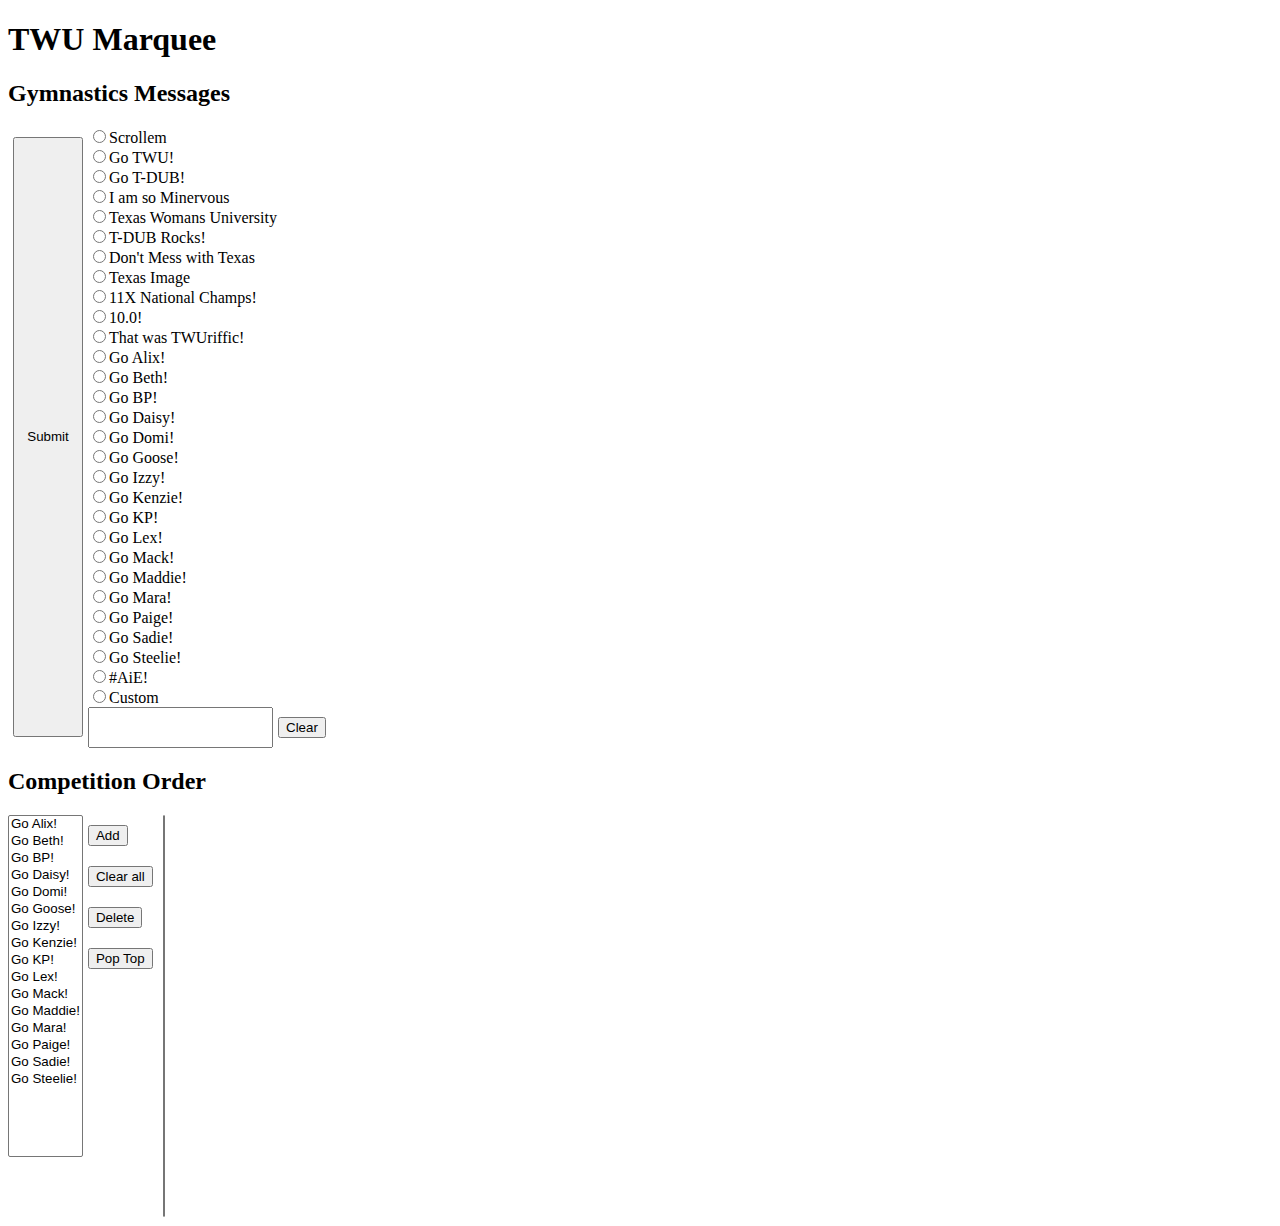
<file: index.html>
<!DOCTYPE html>
<html>
<head>
  <title>TWU Marquee</title>
  <link rel="stylesheet" type="text/css" href="resources/css/style.css">
</head>
<body>
  <h1>TWU Marquee</h1>
  <h2>Gymnastics Messages</h2>
  <div id="mainList">
    <div id="actionButtons">
      <button id='submit'>Submit</button>
    </div>
  <div id="fullList">
  <form id="radios">
    <input type="radio" name="msg" value="-1">Scrollem<br>
    <input type="radio" name="msg" value="0">Go TWU!<br>
    <input type="radio" name="msg" value="1">Go T-DUB!<br>
    <input type="radio" name="msg" value="2">I am so Minervous<br>
    <input type="radio" name="msg" value="3">Texas Womans University<br>
    <input type="radio" name="msg" value="4">T-DUB Rocks!<br>
    <input type="radio" name="msg" value="5">Don't Mess with Texas<br>
    <input type="radio" name="msg" value="6">Texas Image<br>
    <input type="radio" name="msg" value="7">11X National Champs!<br>
    <input type="radio" name="msg" value="8">10.0!<br>
    <input type="radio" name="msg" value="9">That was TWUriffic!<br>
    <input type="radio" name="msg" value="10">Go Alix!<br>
    <input type="radio" name="msg" value="11">Go Beth!<br>
    <input type="radio" name="msg" value="12">Go BP!<br>
    <input type="radio" name="msg" value="13">Go Daisy!<br>
    <input type="radio" name="msg" value="14">Go Domi!<br>
    <input type="radio" name="msg" value="15">Go Goose!<br>
    <input type="radio" name="msg" value="16">Go Izzy!<br>
    <input type="radio" name="msg" value="17">Go Kenzie!<br>
    <input type="radio" name="msg" value="18">Go KP!<br>
    <input type="radio" name="msg" value="19">Go Lex!<br>
    <input type="radio" name="msg" value="20">Go Mack!<br>
    <input type="radio" name="msg" value="21">Go Maddie!<br>
    <input type="radio" name="msg" value="22">Go Mara!<br>
    <input type="radio" name="msg" value="23">Go Paige!<br>
    <input type="radio" name="msg" value="24">Go Sadie!<br>
    <input type="radio" name="msg" value="25">Go Steelie!<br>
    <input type="radio" name="msg" value="26">#AiE!<br>
    <input type="radio" name="msg" value="27">Custom<br>
    <div class="columns">
    <input id="customtext" type="text" name="customText"><br>
    <button id='clear'>Clear</button>
    </div>
  </form>
</div>
</div>

  <p id="status"></p>
  <h2>Competition Order</h2>
  <div id="divCompetition">
  <div id="divRoster">
  <form>
    <select id="roster" size="20">
      <option value="10">Go Alix!</option>
      <option value="11">Go Beth!</option>
      <option value="12">Go BP!</option>
      <option value="13">Go Daisy!</option>
      <option value="14">Go Domi!</option>
      <option value="15">Go Goose!</option>
      <option value="16">Go Izzy!</option>
      <option value="17">Go Kenzie!</option>
      <option value="18">Go KP!</option>
      <option value="19">Go Lex!</option>
      <option value="20">Go Mack!</option>
      <option value="21">Go Maddie!</option>
      <option value="22">Go Mara!</option>
      <option value="23">Go Paige!</option>
      <option value="24">Go Sadie!</option>
      <option value="25">Go Steelie!</option>
    </select>
    <br><br>
  </form>
</div>
  <div id='centerButtons'>
    <button id='addToCompete'>Add</button>
    <button id="clearCompete">Clear all</button>
    <button id="delete">Delete</button>
    <button id="popTop">Pop Top</button>
  </div>
  <div id=divCompete>
  <form>
    <select id="compete" size="25">
    </select>
  </form>
</div>
</div>
  <script
src="https://code.jquery.com/jquery-3.1.1.min.js" integrity="sha256-hVVnYaiADRTO2PzUGmuLJr8BLUSjGIZsDYGmIJLv2b8=" crossorigin="anonymous"></script>
<script src="js/main.js"></script>
</body>
</html>
</file>
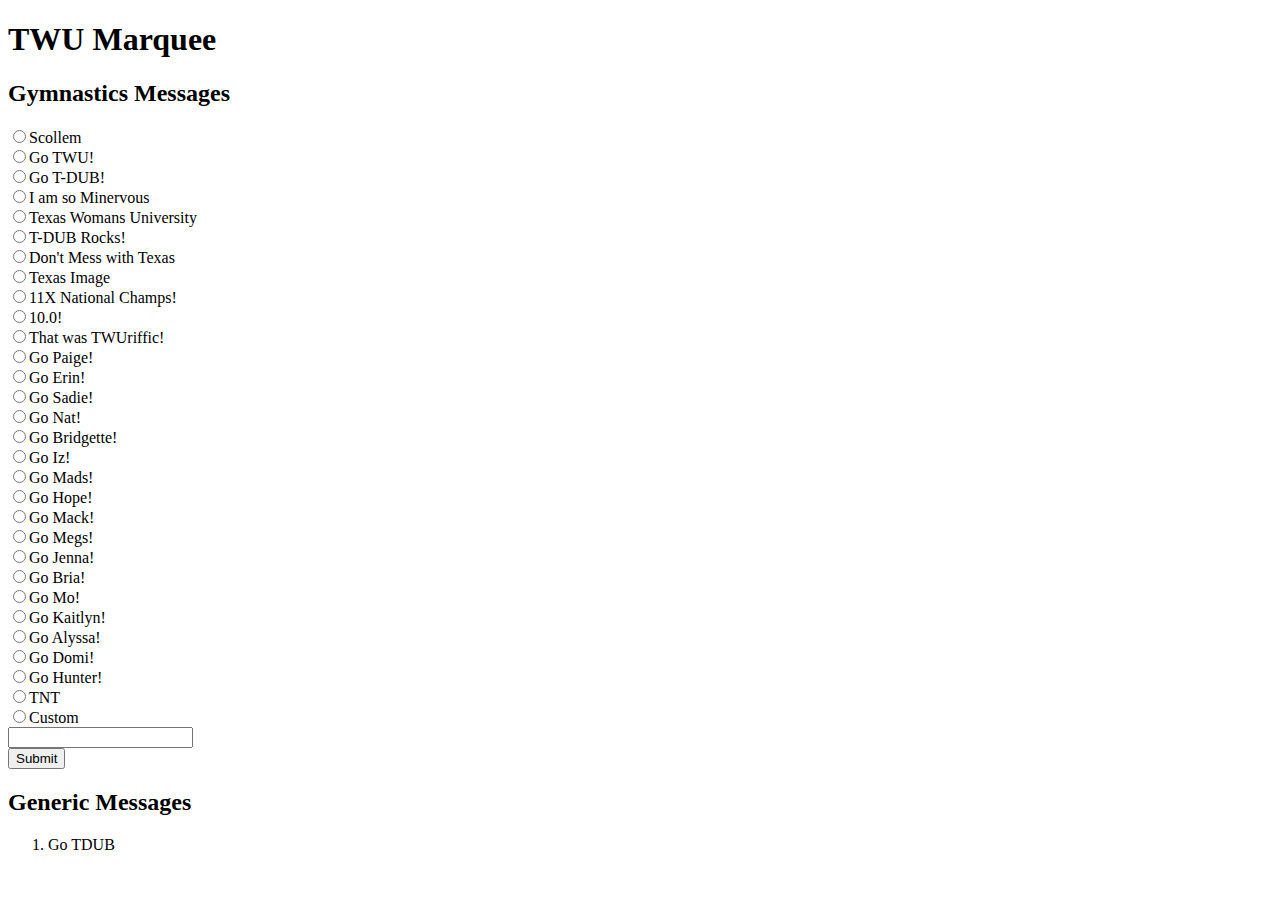
<file: marquee.html>
<!DOCTYPE html>
<html>
<head>
  <title>TWU Marquee</title>
</head>
<body>
  <h1>TWU Marquee</h1>
  <h2>Gymnastics Messages</h2>
  <form action="/action_page.php">
    <input type="radio" name="msg" value="-1">Scollem<br>
    <input type="radio" name="msg" value="0">Go TWU!<br>
    <input type="radio" name="msg" value="1">Go T-DUB!<br>
    <input type="radio" name="msg" value="2">I am so Minervous<br>
    <input type="radio" name="msg" value="3">Texas Womans University<br>
    <input type="radio" name="msg" value="4">T-DUB Rocks!<br>
    <input type="radio" name="msg" value="5">Don't Mess with Texas<br>
    <input type="radio" name="msg" value="6">Texas Image<br>
    <input type="radio" name="msg" value="7">11X National Champs!<br>
    <input type="radio" name="msg" value="8">10.0!<br>
    <input type="radio" name="msg" value="9">That was TWUriffic!<br>
    <input type="radio" name="msg" value="10">Go Paige!<br>
    <input type="radio" name="msg" value="11">Go Erin!<br>
    <input type="radio" name="msg" value="12">Go Sadie!<br>
    <input type="radio" name="msg" value="13">Go Nat!<br>
    <input type="radio" name="msg" value="14">Go Bridgette!<br>
    <input type="radio" name="msg" value="15">Go Iz!<br>
    <input type="radio" name="msg" value="16">Go Mads!<br>
    <input type="radio" name="msg" value="17">Go Hope!<br>
    <input type="radio" name="msg" value="18">Go Mack!<br>
    <input type="radio" name="msg" value="19">Go Megs!<br>
    <input type="radio" name="msg" value="20">Go Jenna!<br>
    <input type="radio" name="msg" value="21">Go Bria!<br>
    <input type="radio" name="msg" value="22">Go Mo!<br>
    <input type="radio" name="msg" value="23">Go Kaitlyn!<br>
    <input type="radio" name="msg" value="24">Go Alyssa!<br>
    <input type="radio" name="msg" value="25">Go Domi!<br>
    <input type="radio" name="msg" value="26">Go Hunter!<br>
    <input type="radio" name="msg" value="27">TNT<br>
    <input type="radio" name="msg" value="28">Custom<br>
    <input type="text" name="customText" value=""><br>
    <input type="submit" value="Submit">
  </form>
  <h2>Generic Messages</h2>
  <ol>
    <li>Go TDUB</li>
  </ol>
</body>
</file>
<file: resources/css/style.css>
body {
  -webkit-appearance:none;
}

#mainList {
  display: flex;
}
#fullList {
  flex-wrap:wrap;
}
#actionButtons {
  flex-grow:1;
  align-content: stretch;
    max-width:80px;
    -webkit-appearance:none;
}
.columns {
  display:inline-flex;
}
#clear {

}
#submit {
  align-content: stretch;
  width:70px;
  min-height: 600px;
  justify-content: center;
}
#divCompetition {
  display: flex;
  -webkit-appearance:none;
}

#centerButtons {
  flex-direction: column;
  max-width:80px;
  align-content: stretch;

}
button {
  margin: 10px 5px;
}
</file>
